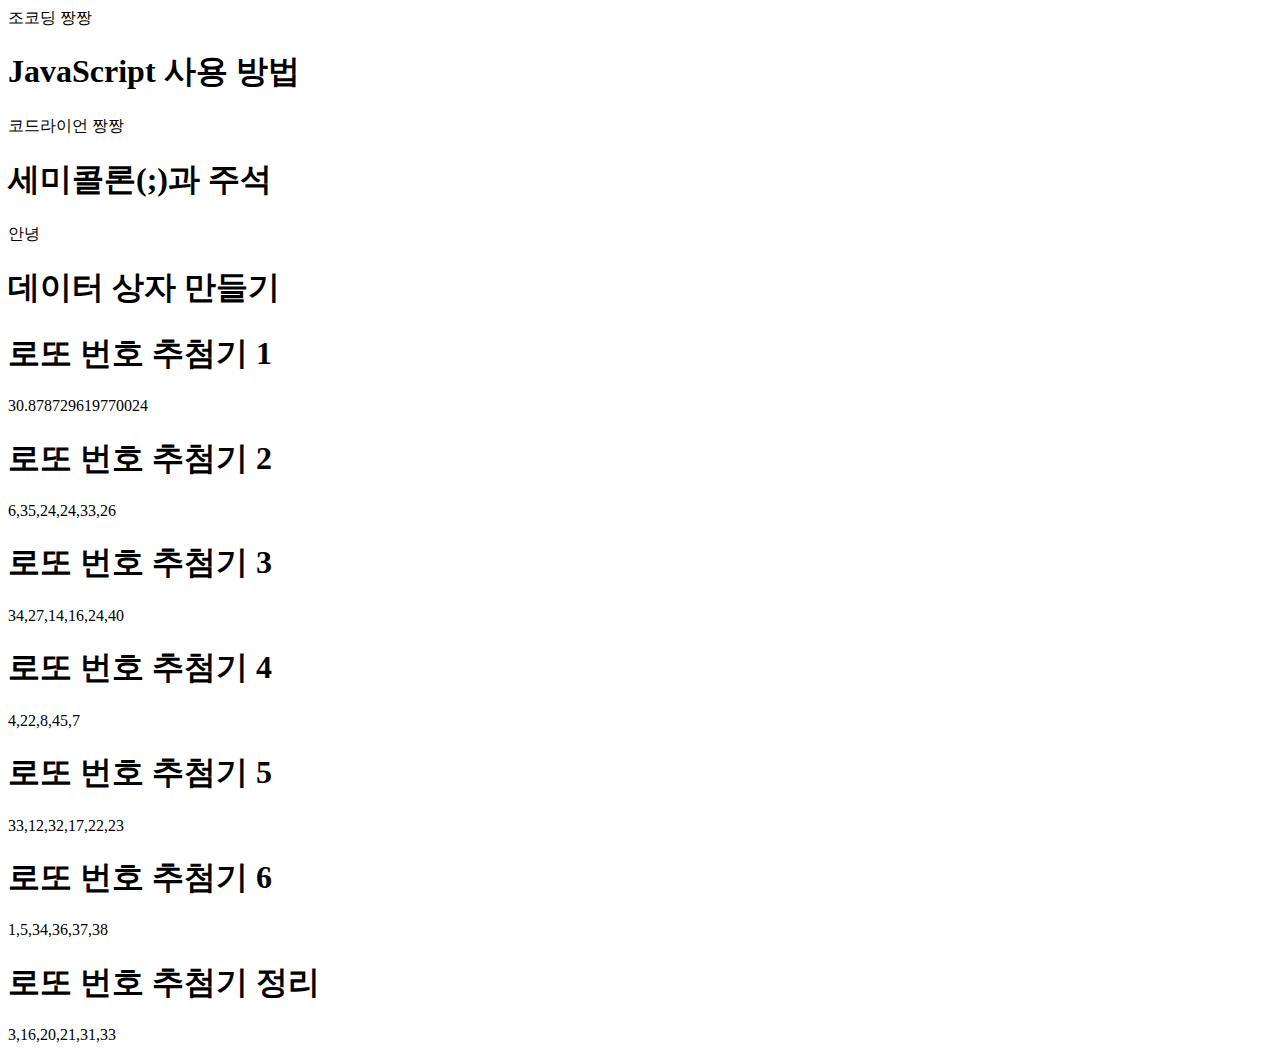
<file: index.html>
<!DOCTYPE html>
<html lang="ko">

<head>
  <meta charset="UTF-8" />
  <meta name="viewport" content="width=device-width, initial-scale=1.0" />
  <title>JavaScript 사용 방법</title>
  <script src="myScript.js"></script>
</head>

<body>


  <h1>JavaScript 사용 방법</h1>
  <script>
    document.write('코드라이언 짱짱');
  </script>



  <h1>세미콜론(;)과 주석</h1>
  <script>
    // 안녕이라는 글씨는 나타내느 코드
    document.write('안녕');
    //document.write('하이');
  </script>



  <h1>데이터 상자 만들기</h1>
  <script>
    // 문자열 (String)
    var name = '엄준식';
    // 숫자 (int, float)
    var age = 30;
    var eyesight = 1.2;
    // 불 (bool)
    var single = true;
  </script>



  <h1>로또 번호 추첨기 1</h1>
  <script>
    var num = Math.random() * 45 + 1;
    var ball1 = parseInt(num);
    document.write(num);
  </script>



  <h1>로또 번호 추첨기 2</h1>
  <script>
    var lotto = [];
    // 직접 번호 작성하기
    // lotto.push(7);
    // lotto.push(17);
    // lotto.push(22);
    // lotto.push(23);
    // lotto.push(36);
    // lotto.push(45);
    lotto.push(parseInt(Math.random() * 45 + 1));
    lotto.push(parseInt(Math.random() * 45 + 1));
    lotto.push(parseInt(Math.random() * 45 + 1));
    lotto.push(parseInt(Math.random() * 45 + 1));
    lotto.push(parseInt(Math.random() * 45 + 1));
    lotto.push(parseInt(Math.random() * 45 + 1));
    document.write(lotto);
  </script>



  <h1>로또 번호 추첨기 3</h1>
  <script>
    // for (var i = 0; i < 6; i++) {
    //   document.write(i);
    //   document.write("로또번호" + (i+1) + "번" + parseInt(Math.random() * 45 + 1));
    // }

    var lotto = [];

    for (var i = 0; i < 6; i++) {
      lotto.push(parseInt(Math.random() * 45 + 1));
    }
    document.write(lotto);
  </script>



  <h1>로또 번호 추첨기 4</h1>
  <script>
    var lotto = [];

    for (var i = 0; i < 6; i++) {
      var num = parseInt(Math.random() * 45 + 1);
      if (lotto.indexOf(num) == -1) {
        lotto.push(num);
      }
    }
    document.write(lotto);
  </script>

  <h1>로또 번호 추첨기 5</h1>
  <script>
    var lotto = [];

    while (lotto.length < 6) {
      var num = parseInt(Math.random() * 45 + 1);
      if (lotto.indexOf(num) == -1) {
        lotto.push(num);
      }
    }
    document.write(lotto);
  </script>



  <h1>로또 번호 추첨기 6</h1>
  <script>
    var lotto = [];

    while (lotto.length < 6) {
      var num = parseInt(Math.random() * 45 + 1);
      if (lotto.indexOf(num) == -1) {
        lotto.push(num);
      }
    }
    lotto.sort((a,b)=>a-b);
    document.write(lotto);
  </script>



  <h1>로또 번호 추첨기 정리</h1>
  <script>
    var lotto = [];

    while (lotto.length < 6) {
      var num = (parseInt(Math.random() * 45 + 1));
      if (lotto.indexOf(num) == -1) {
        lotto.push(num);
      }
    }
    lotto.sort((a,b)=>a-b);
    document.write(lotto);
  </script>












</body>

</html>
</file>
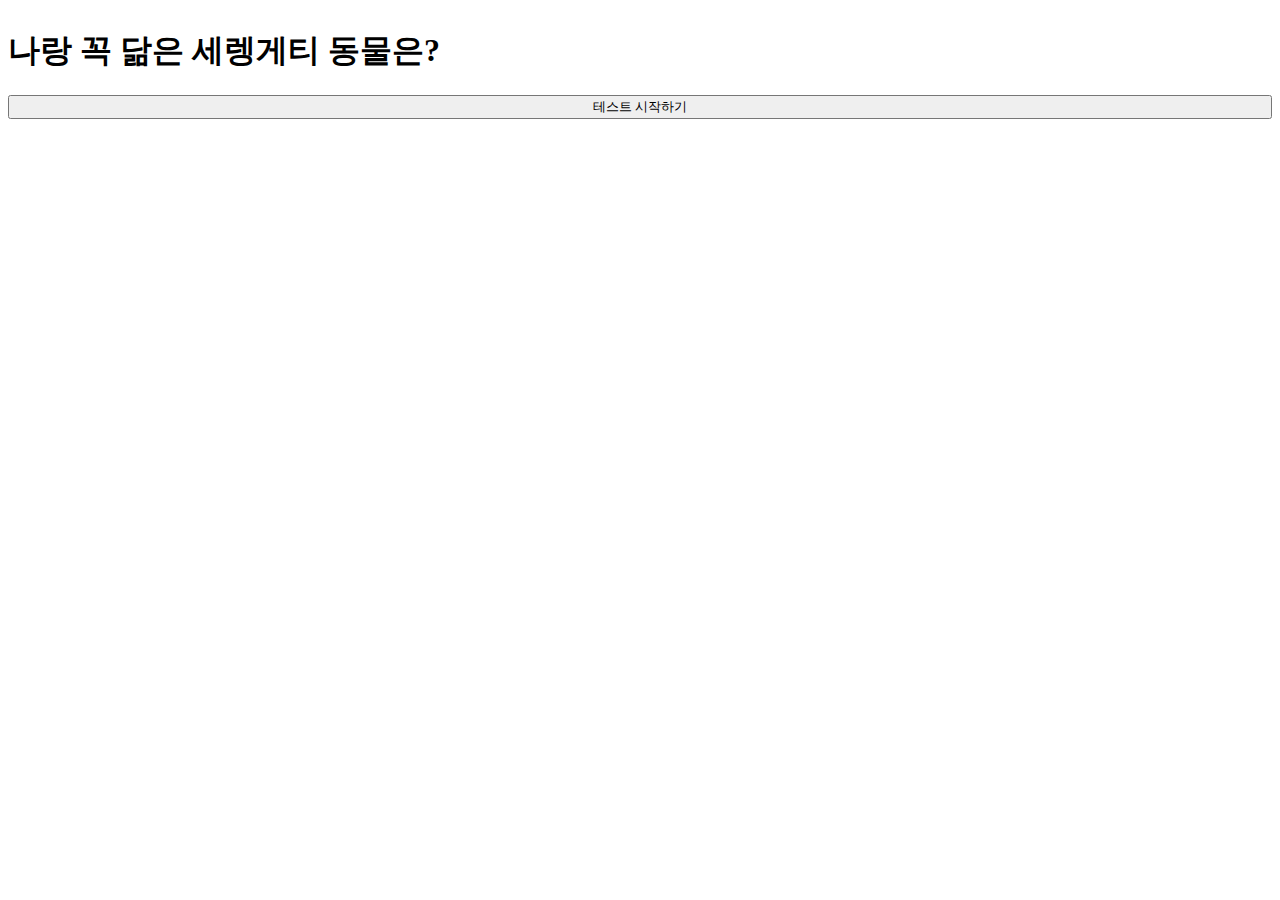
<file: src/index.html>
<!DOCTYPE html>
<html lang="ko">

<head>
  <meta charset="UTF-8" />
  <meta name="viewport" content="width=device-width, initial-scale=1.0" />
  <title>세렝게티 동물 테스트</title>
  <meta name="description" content="나랑 꼭 닮은 세렝게티 동물을 MBTI기준으로 맞춰줍니다.">
  <meta property="og:type" content="website"> 
  <meta property="og:title" content="세렝게티 동물 테스트">
  <meta property="og:description" content="나랑 꼭 닮은 세렝게티 동물을 MBTI기준으로 맞춰줍니다.">
  <meta property="og:image" content="https://mbti-test-lion.netlify.app/src/lion.jpg">
  <meta property="og:url" content="http://www.mysite.com">
  <link rel="stylesheet" href="https://cdn.jsdelivr.net/npm/bootstrap@4.6.2/dist/css/bootstrap.min.css"
    integrity="sha384-xOolHFLEh07PJGoPkLv1IbcEPTNtaed2xpHsD9ESMhqIYd0nLMwNLD69Npy4HI+N" crossorigin="anonymous">
  <link rel="stylesheet" href="style.css" />
</head>

<body class="container">
  <article class="start">
    <h1 class="mt-5 text-center">나랑 꼭 닮은 세렝게티 동물은?</h1>
    <button type="button" class="btn btn-primary mt-5" onclick="start();">테스트 시작하기</button>
  </article>

  <article class="question">
    <div class="progress mt-5" role="progressbar" aria-label="Basic example" aria-valuenow="25" aria-valuemin="0"
      aria-valuemax="100">
      <div class="progress-bar" style="width: calc(100/12*1%)"></div>
    </div>
    <h2 class="text-center mt-5" id="title">문제</h2>
    <input id="type" type="hidden" value="EI" />
    <button id="A" type="button" class="btn btn-primary mt-5">Primary</button>
    <button id="B" type="button" class="btn btn-primary mt-5">Primary</button>
  </article>

  <article class="result">
    <img id="img" class="rounded-circle mt-5" src="lion.jpg" alt="animal" />
    <h2 id="animal" class="text-center mt-5">동물이름</h2>
    <h3 id="explain" class="text-center mt-5">설명</h3>
  </article>

  <article class="kakao_ad mt-5">
    <ins class="kakao_ad_area" style="display:none;" data-ad-unit="DAN-OEfb49SxQQI9Oldj" data-ad-width="728"
      data-ad-height="90"></ins>
    <script type="text/javascript" src="//t1.daumcdn.net/kas/static/ba.min.js" async></script>
  </article>


  <input type="hidden" id="EI" value="0" />
  <input type="hidden" id="SN" value="0" />
  <input type="hidden" id="TF" value="0" />
  <input type="hidden" id="JP" value="0" />
  <script src="https://cdn.jsdelivr.net/npm/jquery@3.5.1/dist/jquery.slim.min.js"
    integrity="sha384-DfXdz2htPH0lsSSs5nCTpuj/zy4C+OGpamoFVy38MVBnE+IbbVYUew+OrCXaRkfj"
    crossorigin="anonymous"></script>
  <script src="https://cdn.jsdelivr.net/npm/bootstrap@4.6.2/dist/js/bootstrap.bundle.min.js"
    integrity="sha384-Fy6S3B9q64WdZWQUiU+q4/2Lc9npb8tCaSX9FK7E8HnRr0Jz8D6OP9dO5Vg3Q9ct"
    crossorigin="anonymous"></script>
  <script>
    var num = 1;
    var q = {
      1: { 'title': '문제 1번', 'type': 'EI', 'A': 'E', 'B': 'I' },
      2: { 'title': '문제 2번', 'type': 'EI', 'A': 'E', 'B': 'I' },
      3: { 'title': '문제 3번', 'type': 'EI', 'A': 'E', 'B': 'I' },
      4: { 'title': '문제 4번', 'type': 'SN', 'A': 'S', 'B': 'N' },
      5: { 'title': '문제 5번', 'type': 'SN', 'A': 'S', 'B': 'N' },
      6: { 'title': '문제 6번', 'type': 'SN', 'A': 'S', 'B': 'N' },
      7: { 'title': '문제 7번', 'type': 'TF', 'A': 'T', 'B': 'F' },
      8: { 'title': '문제 8번', 'type': 'TF', 'A': 'T', 'B': 'F' },
      9: { 'title': '문제 9번', 'type': 'TF', 'A': 'T', 'B': 'F' },
      10: { 'title': '문제 10번', 'type': 'JP', 'A': 'J', 'B': 'P' },
      11: { 'title': '문제 11번', 'type': 'JP', 'A': 'J', 'B': 'P' },
      12: { 'title': '문제 12번', 'type': 'JP', 'A': 'J', 'B': 'P' }
    }
    var result = {
      'ISTJ': { 'animal': '하마', 'explain': '하마 설명', 'img': 'lion.jpg' },
      'ENFP': { 'animal': '멋쟁이 사자', 'explain': '멋쟁이 사자 설명', 'img': 'lion.jpg' },
      'ENTJ': { 'animal': '호랑이', 'explain': '호랑이 설명', 'img': 'lion.jpg' },
    }

    function start() {
      $(".start").hide();
      $('.question').show();
      next();
    }
    $('#A').click(function () {
      var type = $('#type').val();
      var preValue = $('#' + type).val();
      $('#' + type).val(parseInt(preValue) + 1);
      next();
    });
    $('#B').click(function () {
      next();
    })

    function next() {
      if (num == 13) {
        $('.question').hide();
        $('.result').show();
        var mbti = '';
        ($('#EI').val() < 2) ? mbti += 'I' : mbti += "E";
        ($('#SN').val() < 2) ? mbti += 'N' : mbti += "S";
        ($('#TF').val() < 2) ? mbti += 'F' : mbti += "T";
        ($('#JP').val() < 2) ? mbti += 'P' : mbti += "J";
        alert(mbti);
        $('#img').attr('src', result[mbti]['img']);
        $('#animal').html(result[mbti]['animal']);
        $('#explain').html(result[mbti]['explain']);

      } else {
        $('.progress-bar').attr('style', 'width: calc(100/12*' + num + '%)');
        $('#title').html(q[num]['title']);
        $('#type').val(q[num]['type']);
        $('#A').html(q[num]['A']);
        $('#B').html(q[num]['B']);
        num++;
      }
    }

  </script>
</body>

</html>
</file>
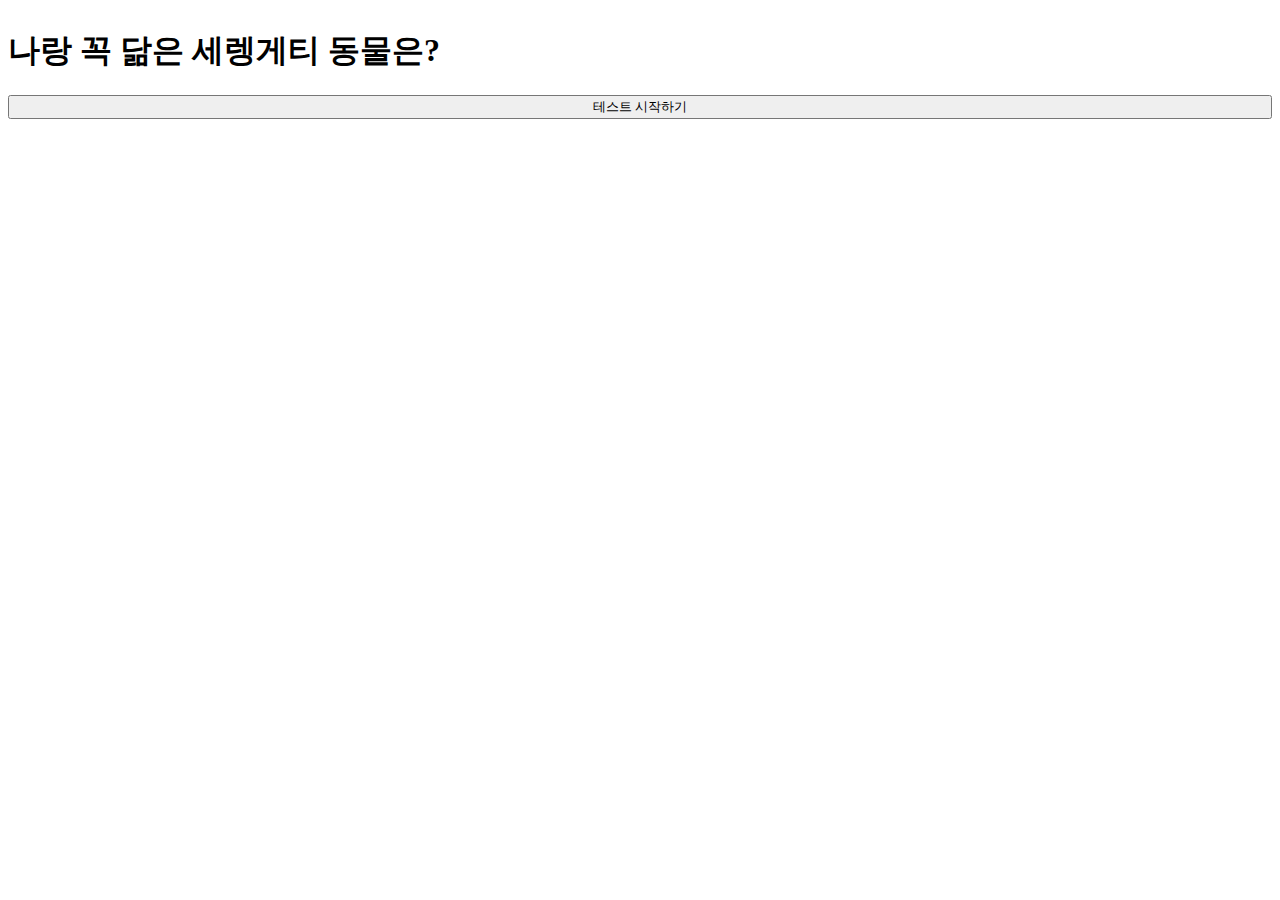
<file: 세렝게티 서비스/index.html>
<!DOCTYPE html>
<html lang="ko">

<head>
  <meta charset="UTF-8" />
  <meta name="viewport" content="width=device-width, initial-scale=1.0" />
  <title>Document</title>
  <link rel="stylesheet" href="https://cdn.jsdelivr.net/npm/bootstrap@4.6.2/dist/css/bootstrap.min.css"
    integrity="sha384-xOolHFLEh07PJGoPkLv1IbcEPTNtaed2xpHsD9ESMhqIYd0nLMwNLD69Npy4HI+N" crossorigin="anonymous">
  <link rel="stylesheet" href="style.css" />
</head>

<body class="container">
  <article class="start">
    <h1 class="mt-5 text-center">나랑 꼭 닮은 세렝게티 동물은?</h1>
    <button type="button" class="btn btn-primary mt-5" onclick="start();">테스트 시작하기</button>
  </article>

  <article class="question">
    <div class="progress mt-5" role="progressbar" aria-label="Basic example" aria-valuenow="25" aria-valuemin="0"
      aria-valuemax="100">
      <div class="progress-bar" style="width: calc(100/12*1%)"></div>
    </div>
    <h2 class="text-center mt-5" id="title">문제</h2>
    <input id="type" type="hidden" value="EI" />
    <button id="A" type="button" class="btn btn-primary mt-5">Primary</button>
    <button id="B" type="button" class="btn btn-primary mt-5">Primary</button>
  </article>

  <article class="result">
    <img id="img" class="rounded-circle mt-5" src="lion.jpg" alt="animal"/>
    <h2 id="animal" class="text-center mt-5">동물이름</h2>
    <h3 id="explain" class="text-center mt-5">설명</h3>
  </article>
  <input type="hidden" id="EI" value="0" />
  <input type="hidden" id="SN" value="0" />
  <input type="hidden" id="TF" value="0" />
  <input type="hidden" id="JP" value="0" />
  <script src="https://cdn.jsdelivr.net/npm/jquery@3.5.1/dist/jquery.slim.min.js"
    integrity="sha384-DfXdz2htPH0lsSSs5nCTpuj/zy4C+OGpamoFVy38MVBnE+IbbVYUew+OrCXaRkfj"
    crossorigin="anonymous"></script>
  <script src="https://cdn.jsdelivr.net/npm/bootstrap@4.6.2/dist/js/bootstrap.bundle.min.js"
    integrity="sha384-Fy6S3B9q64WdZWQUiU+q4/2Lc9npb8tCaSX9FK7E8HnRr0Jz8D6OP9dO5Vg3Q9ct"
    crossorigin="anonymous"></script>
  <script>
    var num = 1;
    var q = {
      1: {'title': '문제 1번', 'type': 'EI', 'A': 'E', 'B': 'I'},
      2: {'title': '문제 2번', 'type': 'EI', 'A': 'E', 'B': 'I'},
      3: {'title': '문제 3번', 'type': 'EI', 'A': 'E', 'B': 'I'},
      4: {'title': '문제 4번', 'type': 'SN', 'A': 'S', 'B': 'N'},
      5: {'title': '문제 5번', 'type': 'SN', 'A': 'S', 'B': 'N'},
      6: {'title': '문제 6번', 'type': 'SN', 'A': 'S', 'B': 'N'},
      7: {'title': '문제 7번', 'type': 'TF', 'A': 'T', 'B': 'F'},
      8: {'title': '문제 8번', 'type': 'TF', 'A': 'T', 'B': 'F'},
      9: {'title': '문제 9번', 'type': 'TF', 'A': 'T', 'B': 'F'},
      10: {'title': '문제 10번', 'type': 'JP', 'A': 'J', 'B': 'P'},
      11: {'title': '문제 11번', 'type': 'JP', 'A': 'J', 'B': 'P'},
      12: {'title': '문제 12번', 'type': 'JP', 'A': 'J', 'B': 'P'}
    }
    var result = {
      'ISTJ': {'animal': '하마', 'explain': '하마 설명', 'img': 'lion.jpg'},
      'ENFP': {'animal': '멋쟁이 사자', 'explain': '멋쟁이 사자 설명', 'img': 'lion.jpg'},
      'ENTJ': {'animal': '호랑이', 'explain': '호랑이 설명', 'img': 'lion.jpg'},
    }

    function start() {
      $(".start").hide();
      $('.question').show();
      next();
    }
    $('#A').click(function() {
      var type = $('#type').val();
      var preValue = $('#'+type).val();
      $('#'+type).val(parseInt(preValue) + 1);
      next();
    });
    $('#B').click(function() {
      next();
    })

    function next() {
      if (num ==13) {
        $('.question').hide();
        $('.result').show();
        var mbti = '';
        ($('#EI').val() < 2) ? mbti +='I' : mbti+="E";
        ($('#SN').val() < 2) ? mbti +='N' : mbti+="S";
        ($('#TF').val() < 2) ? mbti +='F' : mbti+="T";
        ($('#JP').val() < 2) ? mbti +='P' : mbti+="J";
        alert(mbti);
        $('#img').attr('src', result[mbti]['img']);
        $('#animal').html(result[mbti]['animal']);
        $('#explain').html(result[mbti]['explain']);

      } else {
        $('.progress-bar').attr('style', 'width: calc(100/12*'+num+'%)');
        $('#title').html(q[num]['title']);
        $('#type').val(q[num]['type']);
        $('#A').html(q[num]['A']);
        $('#B').html(q[num]['B']);
        num++;
      }
    }

  </script>
</body>

</html>
</file>
<file: src/style.css>
article {
  display: flex;
  flex-direction: column;
}

.question {
  display: none;
}

.result {
  display: none;
}

#img {
  width: 300px;
  height: 300px;
  margin: 0 auto;
}

.kakao_ad {
  width: 728px;
  margin: 0 auto;
}
</file>
<file: 세렝게티 서비스/style.css>
article {
  display: flex;
  flex-direction: column;
}

.question {
  display: none;
}

.result {
  display: none;
}

#img {
  width: 300px;
  height: 300px;
  margin: auto;
}
</file>
